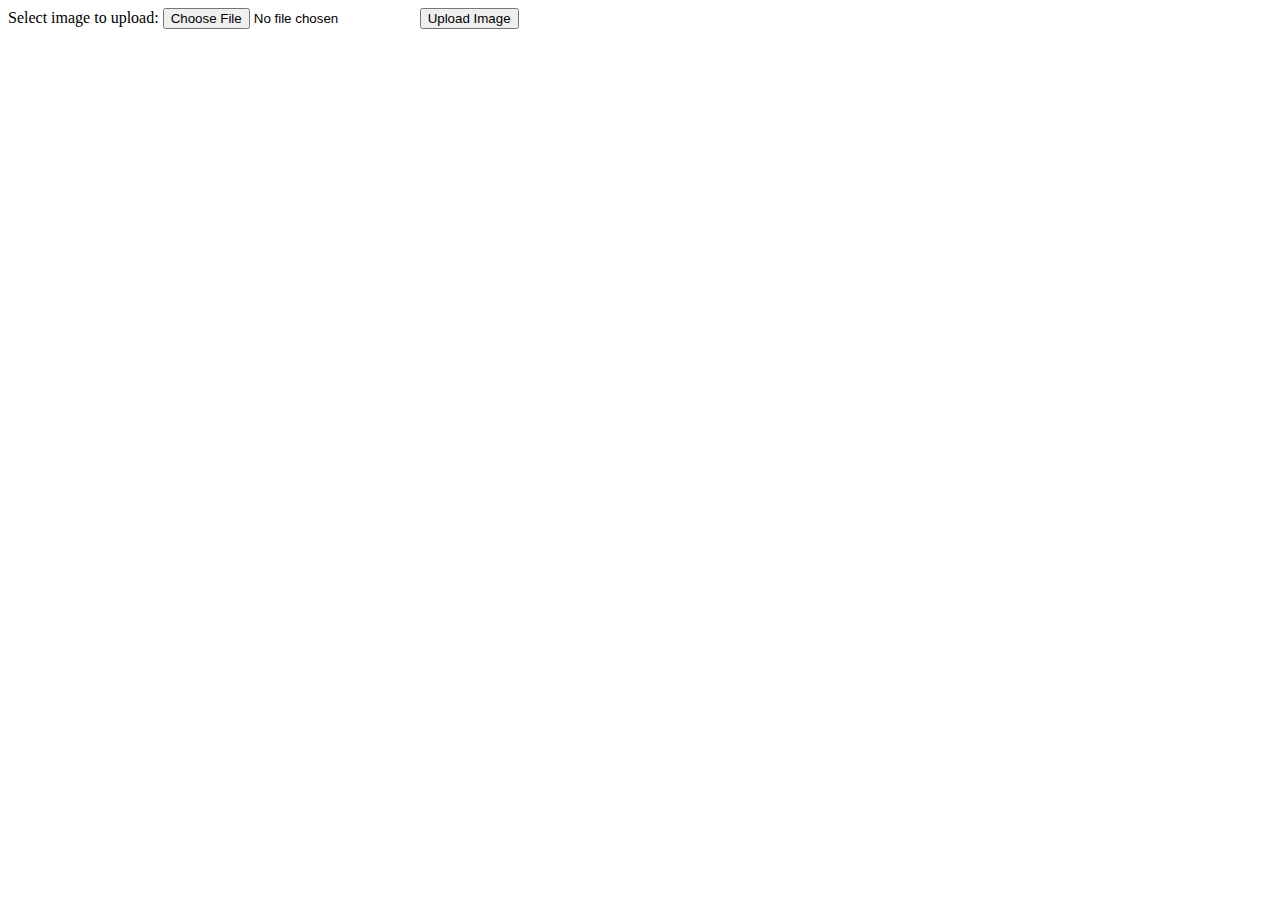
<file: Administrator/upload.html>
<!DOCTYPE html>
<html lang="en">
<head>
    <meta charset="UTF-8">
    <meta name="viewport" content="width=device-width, initial-scale=1.0">
    <title>Document</title>
</head>
<body>

    <form action="csv.php" method="post" enctype="multipart/form-data">
        Select image to upload:
        <input type="file" name="upload" id="upload" accept=".csv">
        <input type="submit" value="Upload Image" name="submit">
      </form>
    
</body>
</html>
</file>
